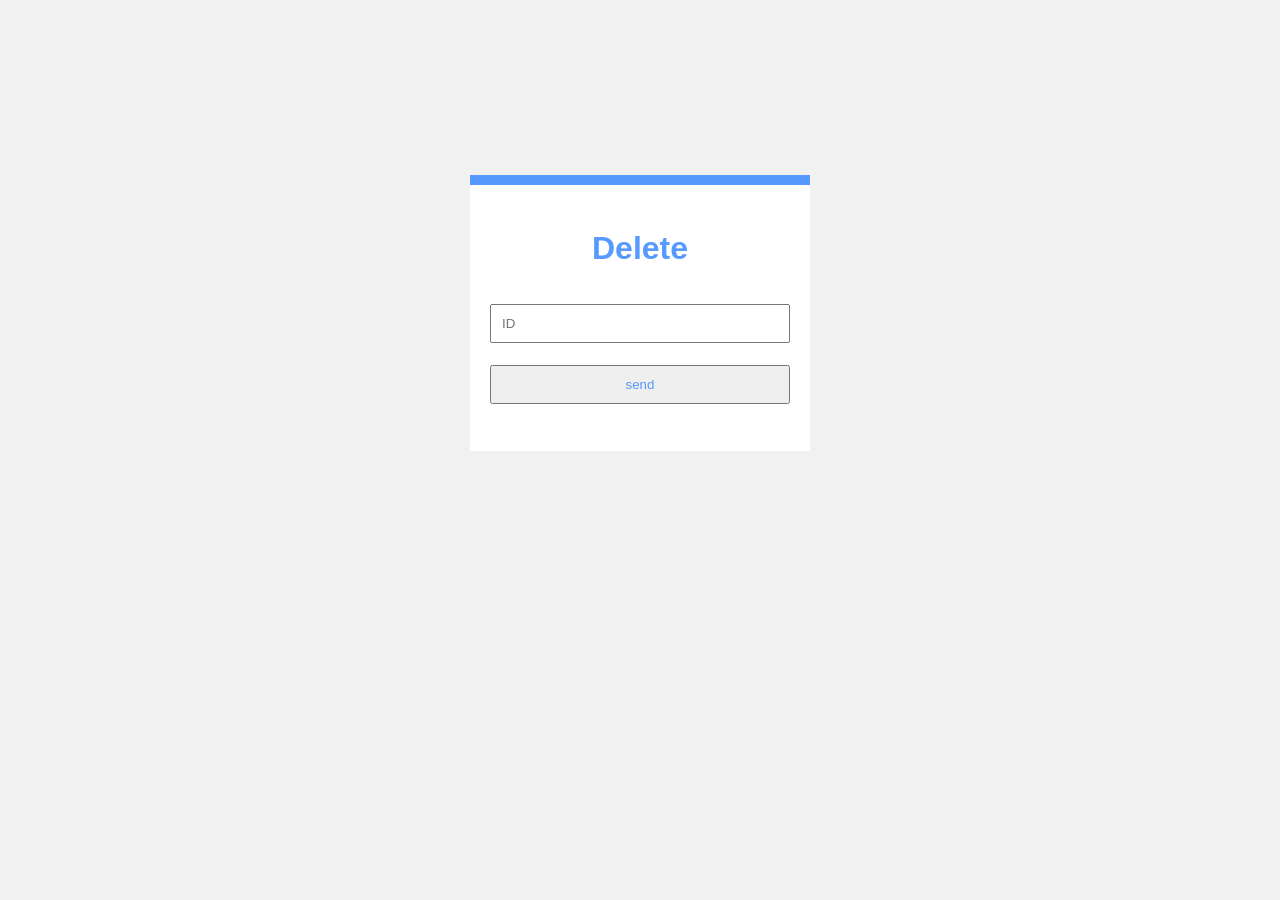
<file: dealwithdatabase/delete/form.html>
<html>
    <head>
        <link rel="stylesheet" href="style.css">
    </head>
    <body>
        <div class="insert">
            <h1>Delete</h1>
            <form action="index.php" method="GET">
                <input type="text" name="id" placeholder="ID">
                <input type="submit" value="send">
            </form>
        </div>
    </body>
</html>
</file>
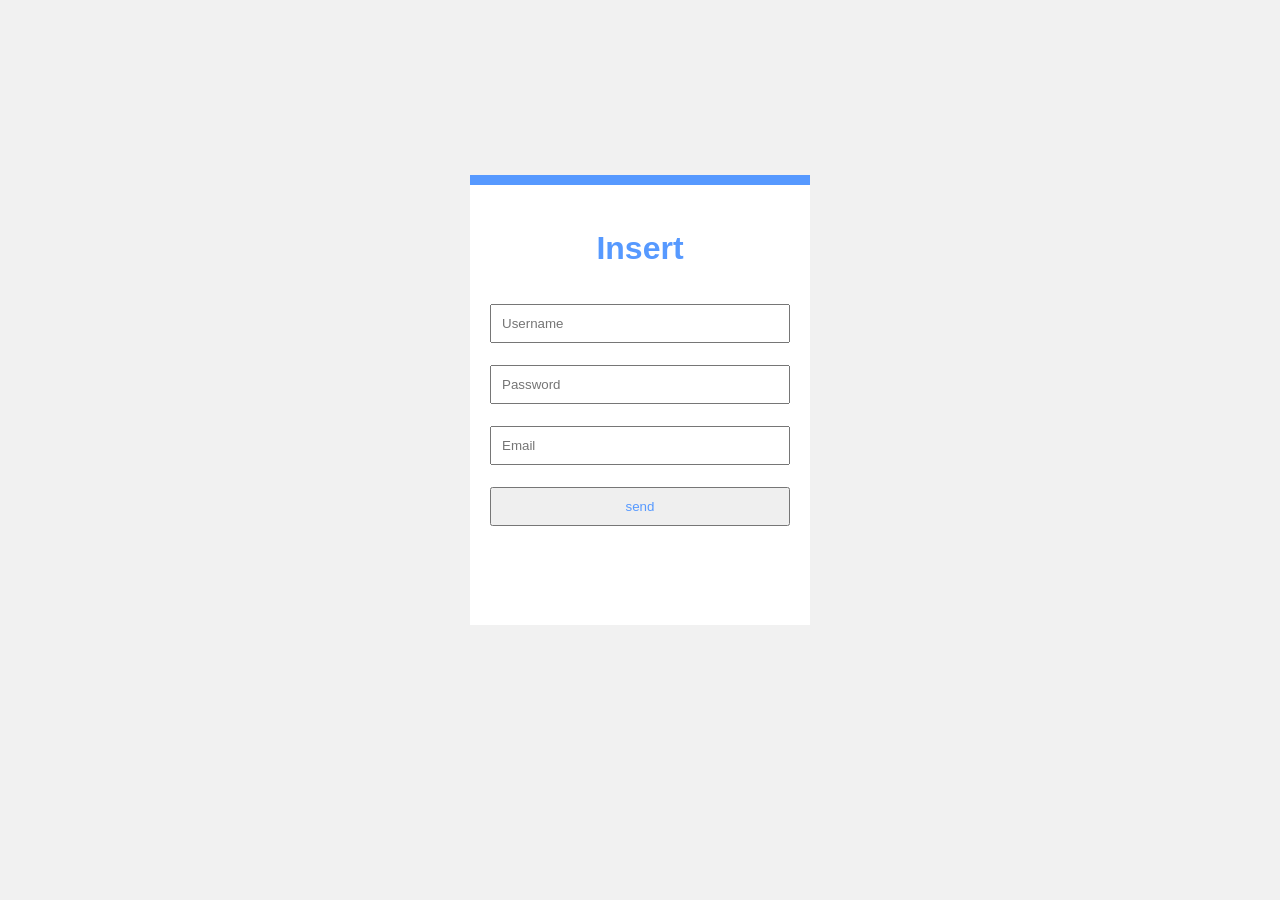
<file: dealwithdatabase/insert/form.html>
<html>
    <head>
        <link rel="stylesheet" href="style.css">
    </head>
    <body>
        <div class="insert">
            <h1>Insert</h1>
            <form action="index.php" method="GET">
                <input type="text" name="user" placeholder="Username">
                <input type="password" name="password" placeholder="Password">
                <input type="email" name="email" placeholder="Email">
                <input type="submit" value="send">
            </form>
        </div>
    </body>
</html>
</file>
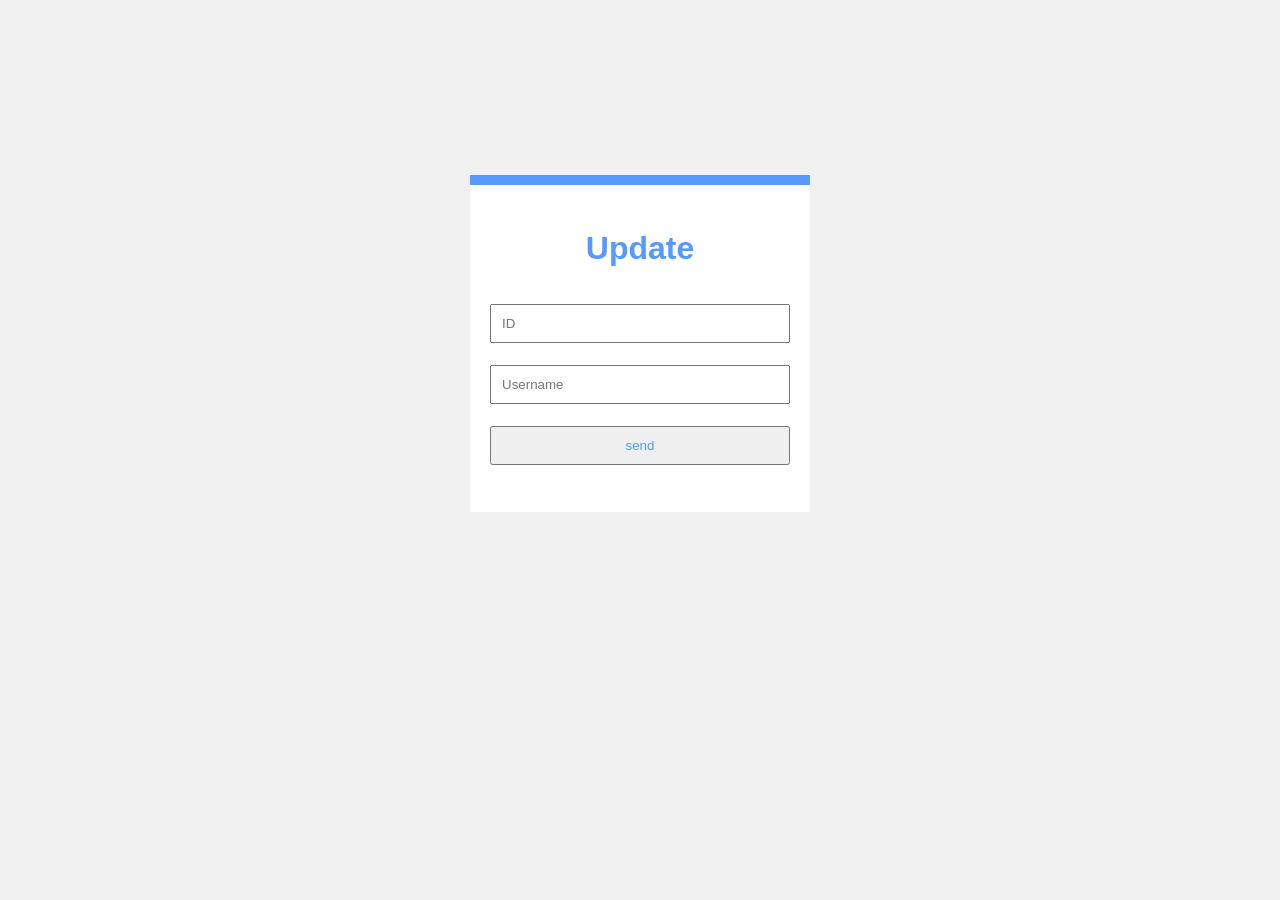
<file: dealwithdatabase/update/form.html>
<html>
    <head>
        <link rel="stylesheet" href="style.css">
    </head>
    <body>
        <div class="insert">
            <h1>Update</h1>
            <form action="index.php" method="GET">
                <input type="text" name="id" placeholder="ID">
                <input type="text" name="user" placeholder="Username">
                <input type="submit" value="send">
            </form>
        </div>
    </body>
</html>
</file>
<file: dealwithdatabase/delete/style.css>
html,
body {
  min-height: 75%;
}

body {
  font: 100% / 1.414 "Open sans", "Trebuchet MS", arial, sans-serif;
  color: rgb(86, 153, 255);
  background: #f1f1f1;
}

.insert
{
    margin:  175px auto;
    text-align: center;
    width: 300px;
    background: #fff;
    min-height: 100px;
    padding: 20px;
    border-top: 10px solid rgb(86, 153, 255);
}

.insert form input
{
    
    padding: 10px;
    color: #ddd;
    margin:  11px 11px 11px 0;
    width: 100%;
    color: rgb(86, 153, 255);

}
</file>
<file: dealwithdatabase/insert/style.css>
html,
body {
  min-height: 75%;
}

body {
  font: 100% / 1.414 "Open sans", "Trebuchet MS", arial, sans-serif;
  color: rgb(86, 153, 255);
  background: #f1f1f1;
}

.insert
{
    margin:  175px auto;
    text-align: center;
    width: 300px;
    background: #fff;
    height: 400px;
    padding: 20px;
    border-top: 10px solid rgb(86, 153, 255);
}

.insert form input
{
    
    padding: 10px;
    color: #ddd;
    margin:  11px 11px 11px 0;
    width: 100%;
    color: rgb(86, 153, 255);

}
</file>
<file: dealwithdatabase/update/style.css>
html,
body {
  min-height: 75%;
}

body {
  font: 100% / 1.414 "Open sans", "Trebuchet MS", arial, sans-serif;
  color: rgb(86, 153, 255);
  background: #f1f1f1;
}

.insert
{
    margin:  175px auto;
    text-align: center;
    width: 300px;
    background: #fff;
    min-height: 100px;
    padding: 20px;
    border-top: 10px solid rgb(86, 153, 255);
}

.insert form input
{
    
    padding: 10px;
    color: #ddd;
    margin:  11px 11px 11px 0;
    width: 100%;
    color: rgb(86, 153, 255);

}
</file>
